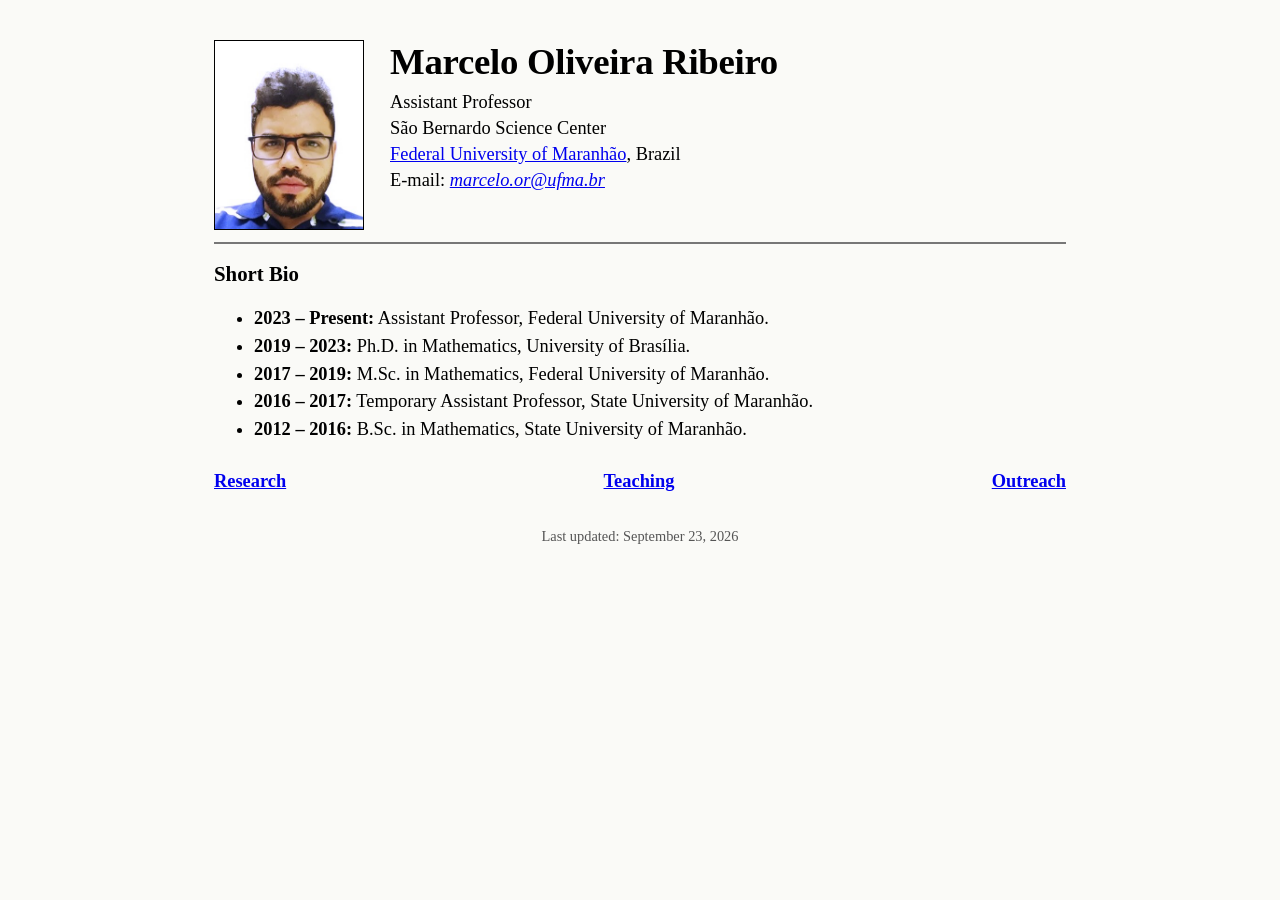
<file: index.html>
<!DOCTYPE html>
<html lang="en">
<head>
    <meta charset="UTF-8">
    <meta name="viewport" content="width=device-width, initial-scale=1.0">
    <title>Marcelo Oliveira Ribeiro</title>
    <link rel="stylesheet" href="styles.css">
</head>
<body>

    <div class="wrap">

        <div class="header-row">
            <img class="avatar" src="me.jpg" alt="Photo of Marcelo Oliveira Ribeiro">

            <div class="name-block">
                <h1>Marcelo Oliveira Ribeiro</h1>

                <p class="affiliation">
    Assistant Professor<br>
    São Bernardo Science Center<br>
    <a href="https://portalpadrao.ufma.br/site">Federal University of Maranhão</a>, Brazil<br>
    E-mail: <a href="mailto:marcelo.or@ufma.br"><em>marcelo.or@ufma.br</em></a>
</p>
            </div>
        </div>

        <hr class="rule-thick">

        <h2>Short Bio</h2>
        <ul>
            <li><strong>2023 – Present:</strong> Assistant Professor, Federal University of Maranhão.</li>
            <li><strong>2019 – 2023:</strong> Ph.D. in Mathematics, University of Brasília.</li>
            <li><strong>2017 – 2019:</strong> M.Sc. in Mathematics, Federal University of Maranhão.</li>
            <li><strong>2016 – 2017:</strong> Temporary Assistant Professor, State University of Maranhão.</li>
            <li><strong>2012 – 2016:</strong> B.Sc. in Mathematics, State University of Maranhão.</li>
        </ul>

        <div class="link-row">
            <a href="research.html">Research</a>
            <a href="teaching.html">Teaching</a>
            <a href="outreach.html">Outreach</a>
        </div>

        <p class="last-update">
            Last updated: September 23, 2026
        </p>

    </div>

</body>
</html>
</file>
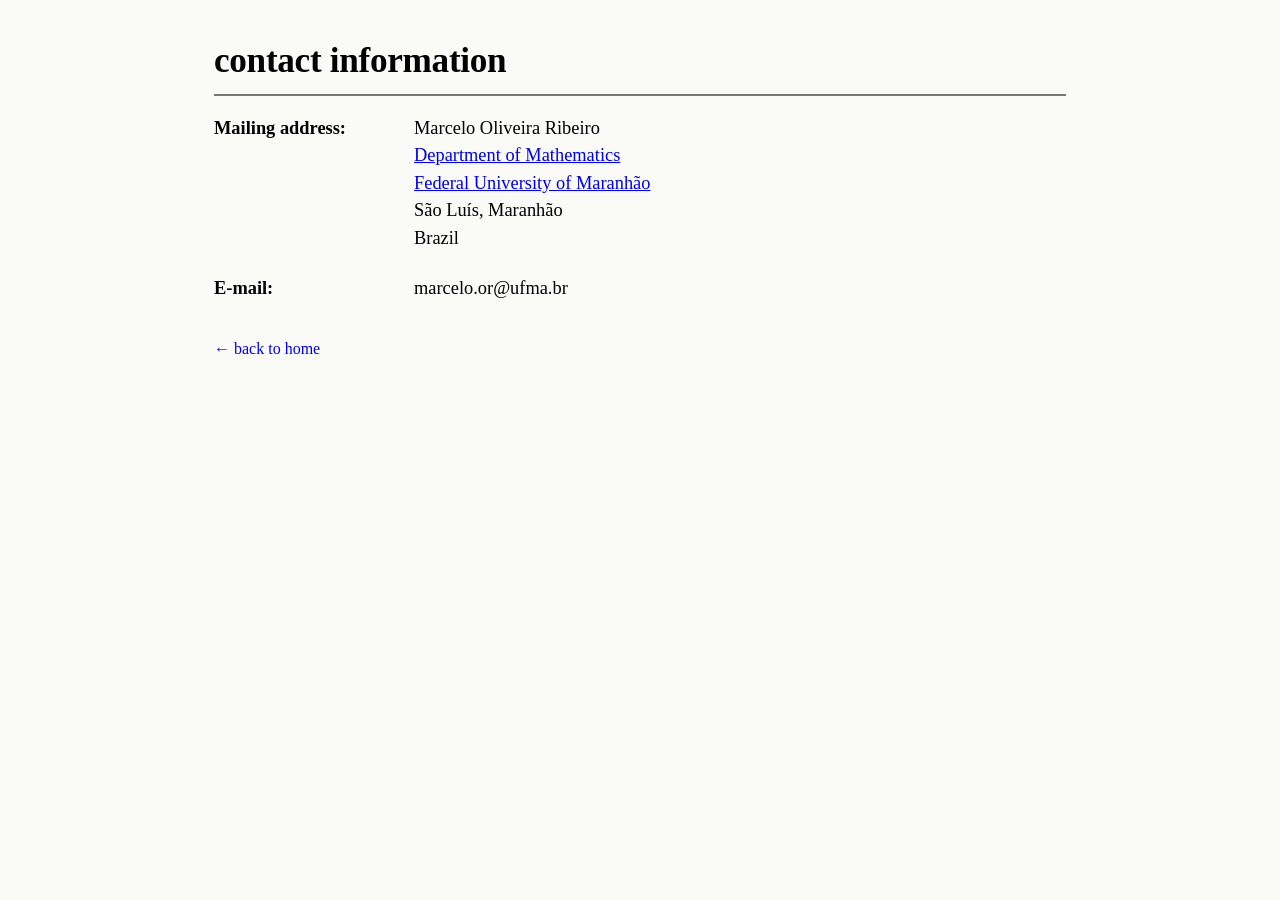
<file: contact.html>
<!DOCTYPE html>
<html lang="en">
<head>
    <meta charset="UTF-8">
    <meta name="viewport" content="width=device-width, initial-scale=1.0">
    <title>Contact — Marcelo Oliveira Ribeiro</title>
    <link rel="stylesheet" href="styles.css">
</head>
<body>

    <div class="wrap">

        <p class="page-title">contact information</p>

        <hr class="rule-thick">

        <dl class="contact-table">
            <dt>Mailing address:</dt>
            <dd>
                Marcelo Oliveira Ribeiro<br>
                <a href="https://portalpadrao.ufma.br/site" target="_blank" rel="noopener">Department of Mathematics</a><br>
                <a href="https://portalpadrao.ufma.br/site" target="_blank" rel="noopener">Federal University of Maranhão</a><br>
                São Luís, Maranhão<br>
                Brazil
            </dd>

            <dt>E-mail:</dt>
            <dd>marcelo.or@ufma.br</dd>
        </dl>

        <p class="back-link"><a href="index.html">← back to home</a></p>

    </div>

</body>
</html>
</file>
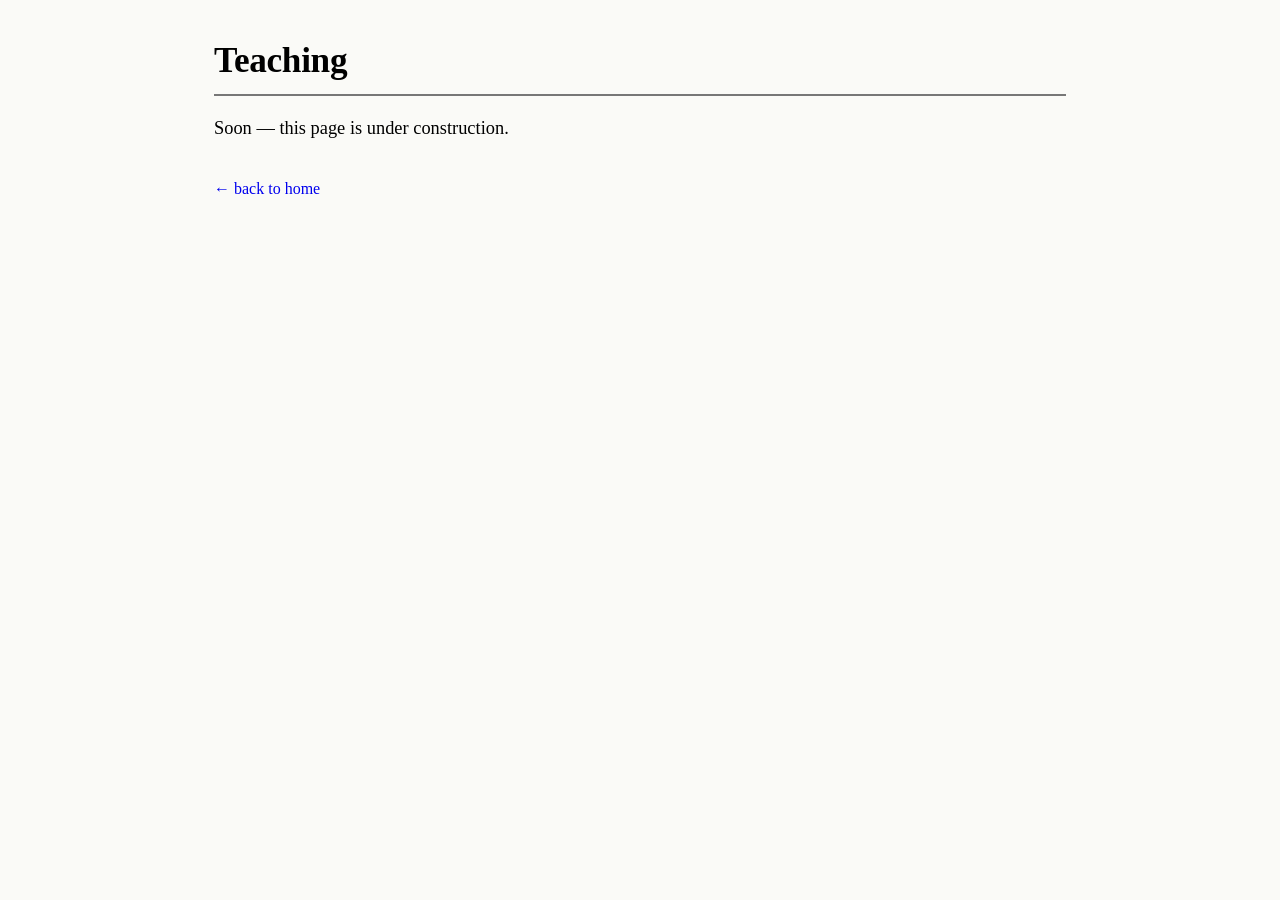
<file: cv.html>
<!DOCTYPE html>
<html lang="en">
<head>
    <meta charset="UTF-8">
    <meta name="viewport" content="width=device-width, initial-scale=1.0">
    <title>Curriculum Vitae — Marcelo Oliveira Ribeiro</title>
    <link rel="stylesheet" href="styles.css">
</head>
<body>

    <div class="wrap">

        <p class="page-title">Teaching</p>

        <hr class="rule-thick">

        <p class="soon-note">Soon — this page is under construction.</p>

        <p class="back-link"><a href="index.html">← back to home</a></p>

    </div>

</body>
</html>
</file>
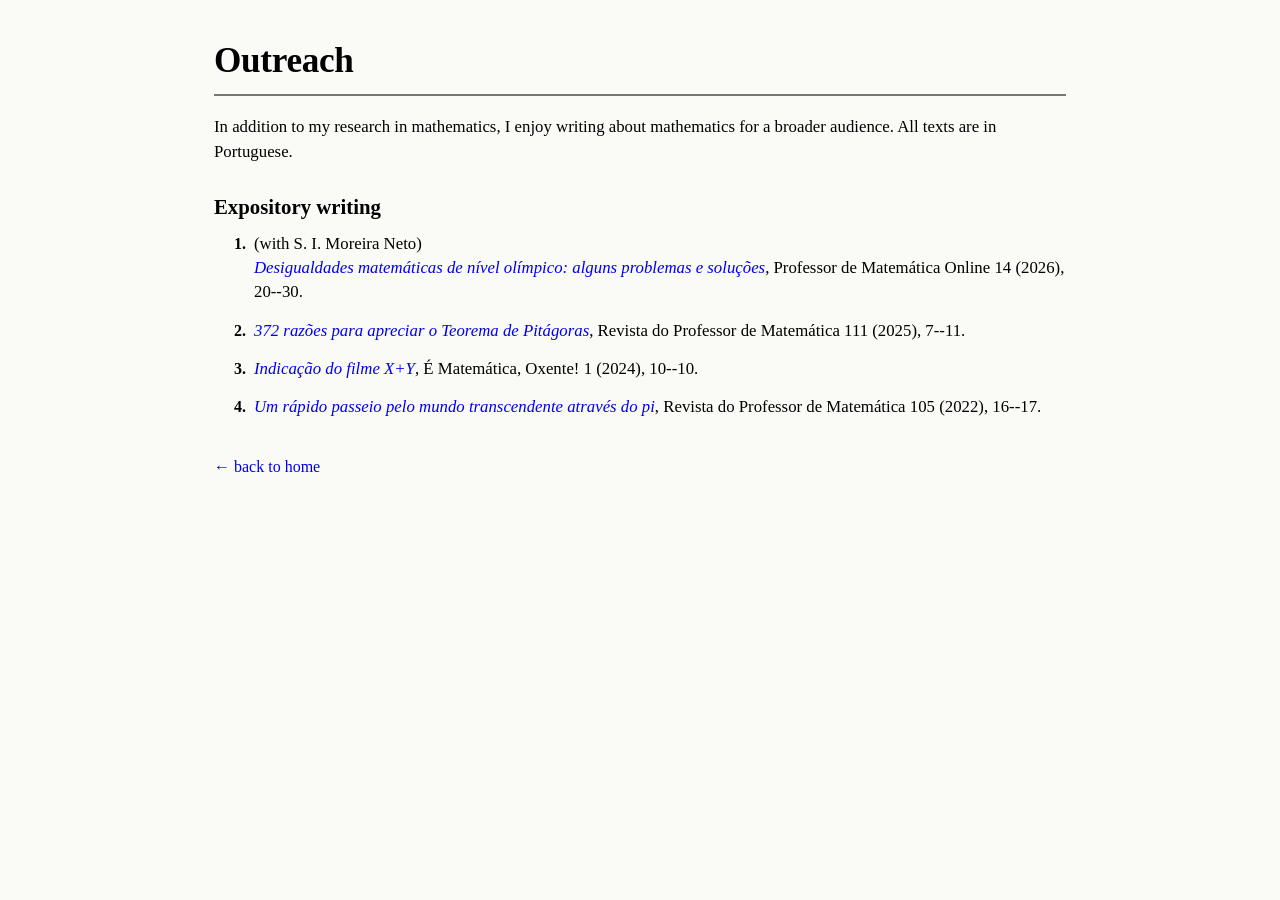
<file: outreach.html>
<!DOCTYPE html>
<html lang="en">
<head>
    <meta charset="UTF-8">
    <meta name="viewport" content="width=device-width, initial-scale=1.0">
    <title>Publications — Marcelo Oliveira Ribeiro</title>
    <link rel="stylesheet" href="styles.css">
</head>
<body>

    <div class="wrap">

        <h1 class="page-title">Outreach</h1>

        <hr class="rule-thick">

        <p class="subpage-intro">In addition to my research in mathematics, I enjoy writing about mathematics for a broader audience. All texts are in Portuguese.
</p>

        <h2 class="section-label">Expository writing</h2>
        <ol class="entry-list">
            <li>
                <span class="authors">(with S. I. Moreira Neto)</span>
                <div class="entry-details">
                    <a href="https://pmo.sbm.org.br/wp-content/uploads/sites/5/sites/5/2026/01/art3_vol14_PMO_ano2026.pdf" target="_blank" rel="noopener" class="entry-title">Desigualdades matemáticas de nível olímpico: alguns problemas e soluções</a>, <span class="entry-journal">Professor de Matemática Online</span> <span class="entry-volume">14</span> (2026), 20--30.
                </div>
            </li>
            <li>
                <div class="entry-details">
                    <a href="https://rpm.org.br/default.aspx?m_id=1" target="_blank" rel="noopener" class="entry-title">372 razões para apreciar o Teorema de Pitágoras</a>, <span class="entry-journal">Revista do Professor de Matemática</span> <span class="entry-volume">111</span> (2025), 7--11.
                </div>
            </li>
            <li>
                <div class="entry-details">
                    <a href="https://ematematicaoxente.com.br/wp-content/uploads/2024/12/33_ed_do_oxente_v3.pdf" target="_blank" rel="noopener" class="entry-title">Indicação do filme X+Y</a>, <span class="entry-journal">É Matemática, Oxente!</span> <span class="entry-volume">1</span> (2024), 10--10.
                </div>
            </li>
            <li>
                <div class="entry-details">
                    <a href="https://rpm.org.br/default.aspx?m_id=1" target="_blank" rel="noopener" class="entry-title">Um rápido passeio pelo mundo transcendente através do pi</a>, <span class="entry-journal">Revista do Professor de Matemática</span> <span class="entry-volume">105</span> (2022), 16--17.
                </div>
            </li>
        </ol>


        <p class="back-link"><a href="index.html">← back to home</a></p>

    </div>

</body>
</html>
</file>
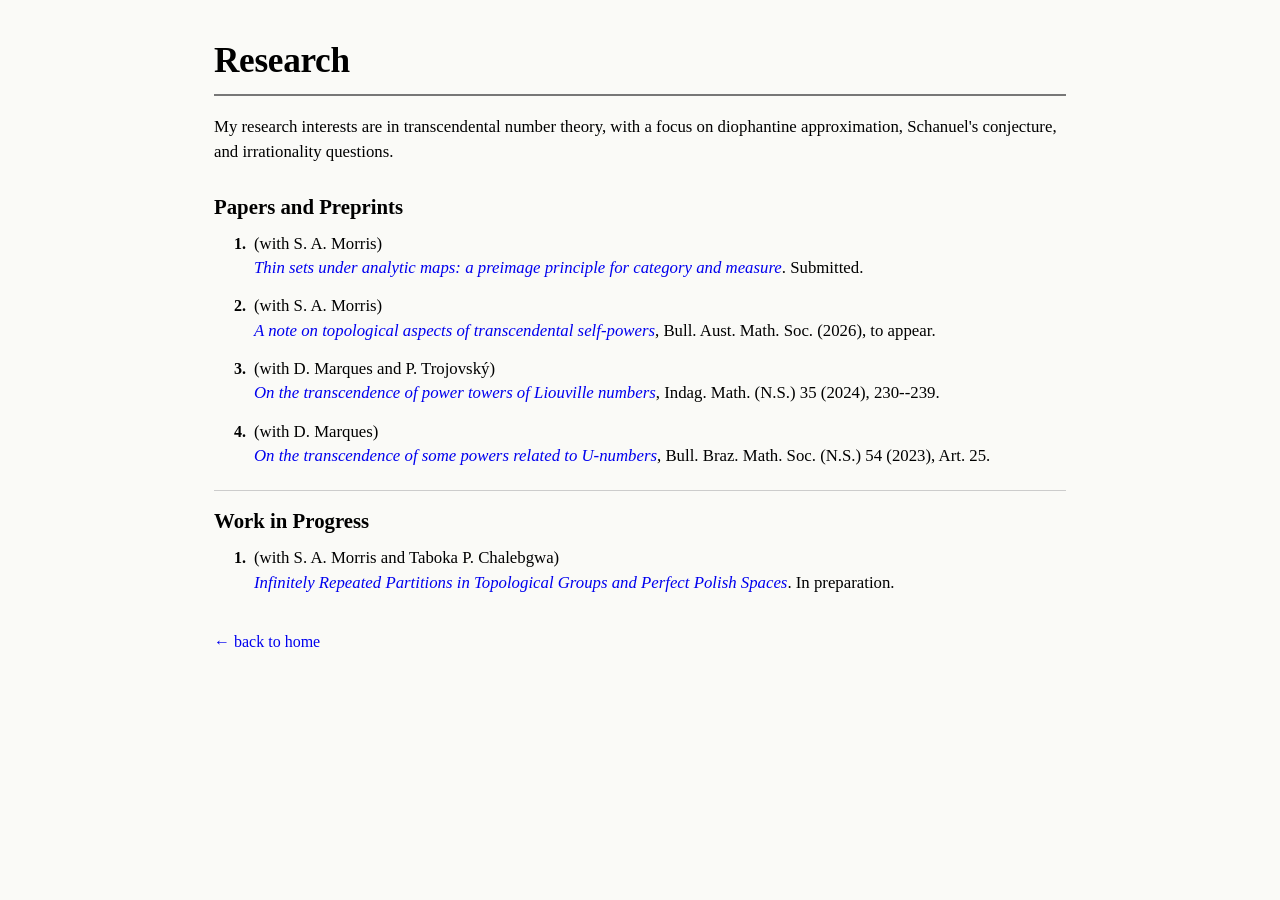
<file: publications.html>
<!DOCTYPE html>
<html lang="en">
<head>
    <meta charset="UTF-8">
    <meta name="viewport" content="width=device-width, initial-scale=1.0">
    <title>Publications — Marcelo Oliveira Ribeiro</title>
    <link rel="stylesheet" href="styles.css">
</head>
<body>

    <div class="wrap">

        <h1 class="page-title">Research</h1>

        <hr class="rule-thick">

        <p class="subpage-intro">My research interests are in transcendental number theory, with a
            focus on diophantine approximation, Schanuel's conjecture, and
            irrationality questions.</p>

    <h2 class="section-label">Papers and Preprints</h2>
        <ol class="entry-list">
             <li>
                <span class="authors">(with S. A. Morris)</span>
                <div class="entry-details">
                    <a href="https://drive.google.com/file/d/1eeAScvOTMD7V1TY3sS34TbB5IS_W7eVE/view?usp=sharing" target="_blank" rel="noopener" class="entry-title">Thin sets under analytic maps: a preimage principle for category and measure</a>. Submitted.
                </div>
            </li>
            <li>
                <span class="authors">(with S. A. Morris)</span>
                <div class="entry-details">
                    <a href="https://www.cambridge.org/core/journals/bulletin-of-the-australian-mathematical-society/article/note-on-topological-aspects-of-transcendental-selfpowers/FE87FD55F035D0D1D5FB0B22E8C1C2B8" target="_blank" rel="noopener" class="entry-title">A note on topological aspects of transcendental self-powers</a>, <span class="entry-journal">Bull. Aust. Math. Soc.</span> (2026), to appear.
                </div>
            </li>
            <li>
                <span class="authors">(with D. Marques and P. Trojovský)</span>
                <div class="entry-details">
                    <a href="https://arxiv.org/abs/2310.06780" target="_blank" rel="noopener" class="entry-title">On the transcendence of power towers of Liouville numbers</a>, <span class="entry-journal">Indag. Math. (N.S.)</span> <span class="entry-volume">35</span> (2024), 230--239.
                </div>
            </li>
            <li>
                <span class="authors">(with D. Marques)</span>
                <div class="entry-details">
                    <a href="https://link.springer.com/article/10.1007/s00574-023-00342-y" target="_blank" rel="noopener" class="entry-title">On the transcendence of some powers related to U-numbers</a>, <span class="entry-journal">Bull. Braz. Math. Soc. (N.S.)</span> <span class="entry-volume">54</span> (2023), Art. 25.
                </div>
            </li>
        </ol>

        <hr class="rule-thin">

        <h2 class="section-label">Work in Progress</h2>
        <ol class="entry-list">
            <li>
                <span class="authors">(with S. A. Morris and Taboka P. Chalebgwa)</span>
                <div class="entry-details">
                    <div class="entry-details">
                    <a href="" target="_blank" rel="noopener" class="entry-title">Infinitely Repeated Partitions in Topological Groups and Perfect Polish Spaces</a>. In preparation.
                </div>
            </li>
           
        </ol>

        <p class="back-link"><a href="index.html">← back to home</a></p>

    </div>

</body>
</html>
</file>
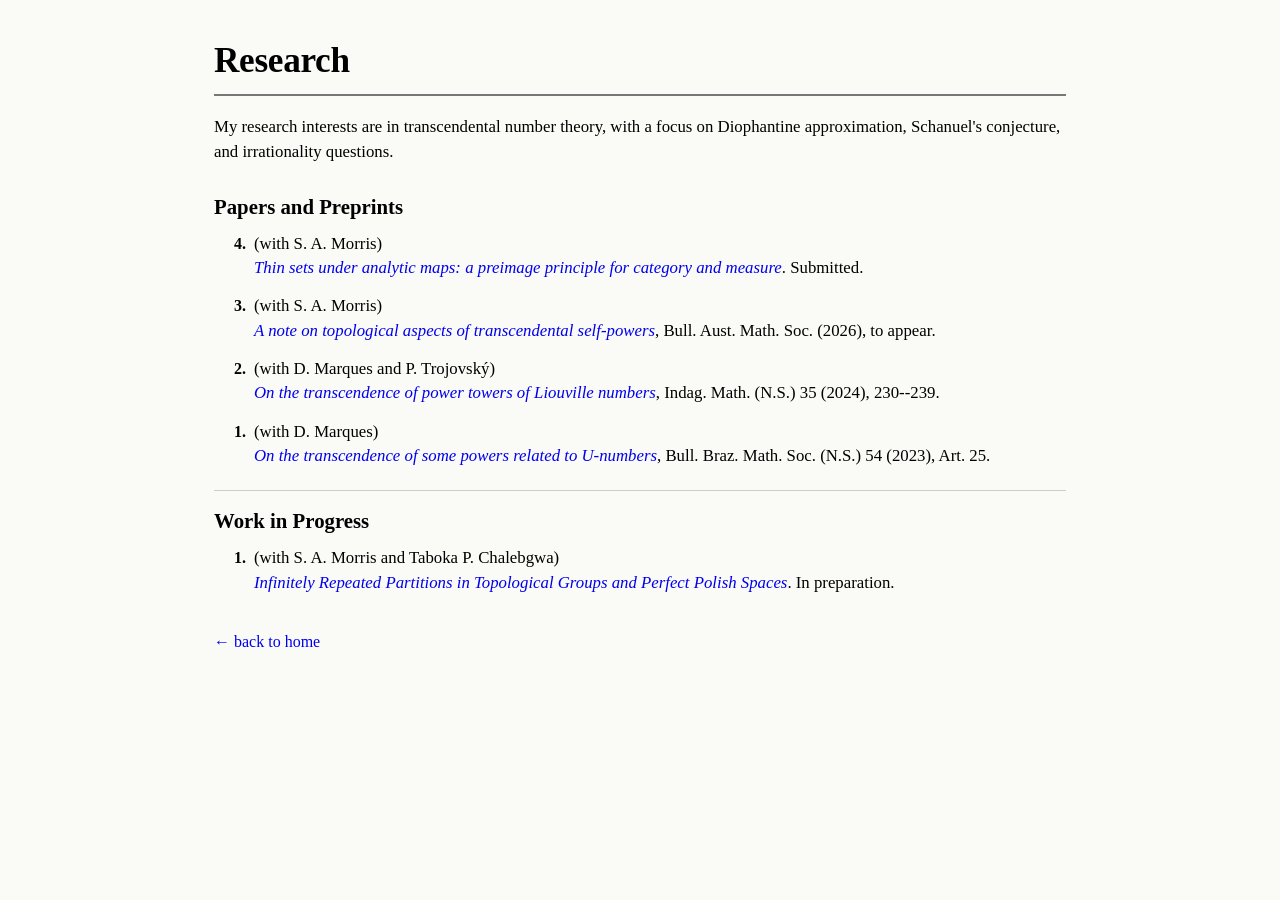
<file: research.html>
<!DOCTYPE html>
<html lang="en">
<head>
    <meta charset="UTF-8">
    <meta name="viewport" content="width=device-width, initial-scale=1.0">
    <title>Publications — Marcelo Oliveira Ribeiro</title>
    <link rel="stylesheet" href="styles.css">
</head>
<body>

    <div class="wrap">

        <h1 class="page-title">Research</h1>

        <hr class="rule-thick">

        <p class="subpage-intro">My research interests are in transcendental number theory, with a focus on Diophantine approximation, Schanuel's conjecture, and irrationality questions.</p>

        <h2 class="section-label">Papers and Preprints</h2>
        <!-- Adicionado o atributo reversed aqui -->
        <ol class="entry-list" reversed>
             <li>
                <span class="authors">(with S. A. Morris)</span>
                <div class="entry-details">
                    <a href="" target="_blank" rel="noopener" class="entry-title">Thin sets under analytic maps: a preimage principle for category and measure</a>. Submitted.
                </div>
            </li>
            <li>
                <span class="authors">(with S. A. Morris)</span>
                <div class="entry-details">
                    <a href="https://www.cambridge.org/core/journals/bulletin-of-the-australian-mathematical-society/article/note-on-topological-aspects-of-transcendental-selfpowers/FE87FD55F035D0D1D5FB0B22E8C1C2B8" target="_blank" rel="noopener" class="entry-title">A note on topological aspects of transcendental self-powers</a>, <span class="entry-journal">Bull. Aust. Math. Soc.</span> (2026), to appear.
                </div>
            </li>
            <li>
                <span class="authors">(with D. Marques and P. Trojovský)</span>
                <div class="entry-details">
                    <a href="https://www.sciencedirect.com/science/article/abs/pii/S0019357723001015" target="_blank" rel="noopener" class="entry-title">On the transcendence of power towers of Liouville numbers</a>, <span class="entry-journal">Indag. Math. (N.S.)</span> <span class="entry-volume">35</span> (2024), 230--239.
                </div>
            </li>
            <li>
                <span class="authors">(with D. Marques)</span>
                <div class="entry-details">
                    <a href="https://link.springer.com/article/10.1007/s00574-023-00342-y" target="_blank" rel="noopener" class="entry-title">On the transcendence of some powers related to U-numbers</a>, <span class="entry-journal">Bull. Braz. Math. Soc. (N.S.)</span> <span class="entry-volume">54</span> (2023), Art. 25.
                </div>
            </li>
        </ol>

        <hr class="rule-thin">

        <h2 class="section-label">Work in Progress</h2>
        <ol class="entry-list">
            <li>
                <span class="authors">(with S. A. Morris and Taboka P. Chalebgwa)</span>
                <!-- Div duplicada removida aqui -->
                <div class="entry-details">
                    <a href="" target="_blank" rel="noopener" class="entry-title">Infinitely Repeated Partitions in Topological Groups and Perfect Polish Spaces</a>. In preparation.
                </div>
            </li>
        </ol>

        <p class="back-link"><a href="index.html">← back to home</a></p>

    </div>

</body>
</html>
</file>
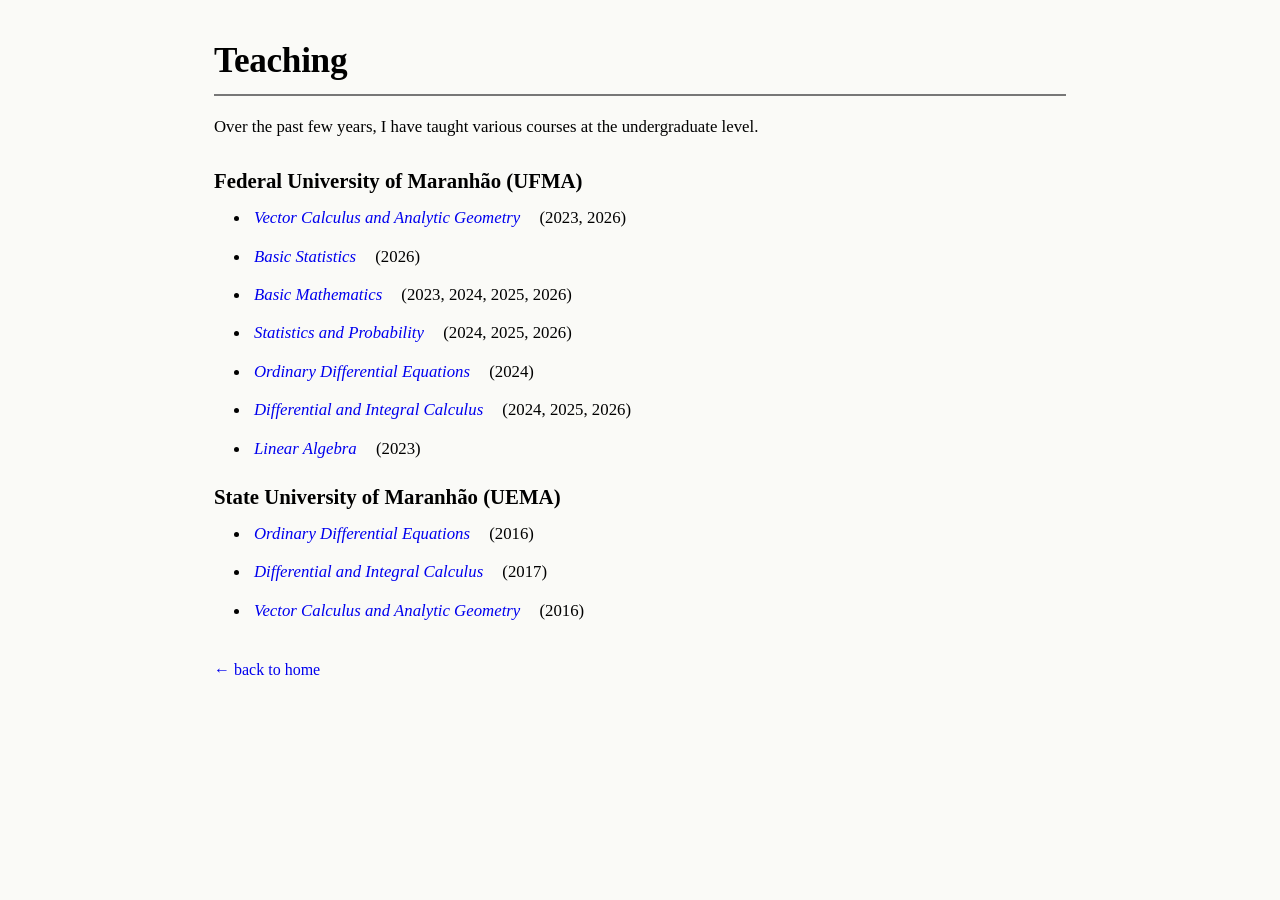
<file: teaching.html>
<!DOCTYPE html>
<html lang="en">
<head>
    <meta charset="UTF-8">
    <meta name="viewport" content="width=device-width, initial-scale=1.0">
    <title>Teaching — Marcelo Oliveira Ribeiro</title>
    <link rel="stylesheet" href="styles.css">
</head>
<body>

    <div class="wrap">

        <h1 class="page-title">Teaching</h1>

        <hr class="rule-thick">

        <p class="subpage-intro">Over the past few years, I have taught various courses at the undergraduate level.
</p>

        <h2 class="section-label">Federal University of Maranhão (UFMA)</h2>

        <ul class="teaching-list">

            <li>
                <div class="entry-details">
                    <span class="entry-title">Vector Calculus and Analytic Geometry</span>
                    <span class="entry-year">(2023, 2026)</span>
                </div>
            </li>

             <li>
                <div class="entry-details">
                    <span class="entry-title">Basic Statistics</span>
                    <span class="entry-year">(2026)</span>
                </div>
            </li>
            
            <li>
                <div class="entry-details">
                    <span class="entry-title">Basic Mathematics</span>
                    <span class="entry-year">(2023, 2024, 2025, 2026)</span>
                </div>
            </li>

            <li>
                <div class="entry-details">
                    <span class="entry-title">Statistics and Probability</span>
                    <span class="entry-year">(2024, 2025, 2026)</span>
                </div>
            </li>

            <li>
                <div class="entry-details">
                    <span class="entry-title">Ordinary Differential Equations</span>
                    <span class="entry-year">(2024)</span>
                </div>
            </li>

            <li>
                <div class="entry-details">
                    <span class="entry-title">Differential and Integral Calculus</span>
                    <span class="entry-year">(2024, 2025, 2026)</span>
                </div>
            </li>

            <li>
                <div class="entry-details">
                    <span class="entry-title">Linear Algebra</span>
                    <span class="entry-year">(2023)</span>
                </div>
            </li>

        </ul>

        <h2 class="section-label">State University of Maranhão (UEMA)</h2>

        <ul class="teaching-list">

            <li>
                <div class="entry-details">
                    <span class="entry-title">Ordinary Differential Equations</span>
                    <span class="entry-year">(2016)</span>
                </div>
            </li>

            <li>
                <div class="entry-details">
                    <span class="entry-title">Differential and Integral Calculus</span>
                    <span class="entry-year">(2017)</span>
                </div>
            </li>

            <li>
                <div class="entry-details">
                    <span class="entry-title">Vector Calculus and Analytic Geometry</span>
                    <span class="entry-year">(2016)</span>
                </div>
            </li>
        </ul>
        
        <p class="back-link"><a href="index.html">← back to home</a></p>

    </div>

</body>
</html>
</file>
<file: styles.css>
/* --------------------------------------------------------- 
   Marcelo Oliveira Ribeiro — academic website 
--------------------------------------------------------- */ 

:root { 
    --ink: #000000; 
    --muted: #555555; 
    --link: #0000ee; /* Mantido o azul elétrico original */
    --rule-thick: #777777; 
    --rule-thin: #cccccc; 
 
    --max-width: 900px; 
} 
 
/* --------------------------------------------------------- 
   Basic reset 
--------------------------------------------------------- */ 
 
* { 
    box-sizing: border-box; 
} 
 
html { 
    margin: 0; 
    padding: 0; 
} 
 
body { 
    margin: 0; 
    padding: 0; 
 
    background: #fafaf7; 
    color: var(--ink); 
 
    /* A boa e velha Times New Roman */
    font-family: "Times New Roman", Times, Baskerville, Georgia, serif;
    font-size: 1.15rem;
    line-height: 1.5;
    -webkit-font-smoothing: antialiased;
}
 
/* --------------------------------------------------------- 
   Main container 
--------------------------------------------------------- */ 
 
.wrap { 
    width: 100%; 
    max-width: var(--max-width); 
 
    margin: 0 auto; 
    padding: 40px 24px 60px; 
} 
 
/* --------------------------------------------------------- 
   Header 
--------------------------------------------------------- */ 
 
.header-row { 
    display: flex; 
    align-items: flex-start; 
 
    gap: 26px; 
    margin-bottom: 10px; 
} 
 
.avatar { 
    width: 150px; 
    height: 190px; 
 
    flex-shrink: 0; 
 
    object-fit: cover; 
 
    border: 1px solid #000000; 
} 
 
.name-block { 
    display: flex; 
    flex-direction: column; 
 
    padding-top: 2px; 
} 
 
/* Nome principal em destaque e Negrito */
.name-block h1 { 
    margin: 0 0 8px 0; 
 
    font-size: 2.3rem; 
    font-weight: bold; /* Título principal em negrito */
    line-height: 1.1; 
 
    letter-spacing: -0.3px; 
} 
 
/* Ajuste do tamanho e espaçamento da afiliação */ 
.affiliation { 
    margin: 0; 
 
    font-size: 1.15rem; 
    line-height: 1.4; 
 
    color: var(--ink); 
} 
 
.affiliation p { 
    margin: 0; 
    padding: 0; 
    font-size: 1.15rem; 
    line-height: 1.4; 
} 
 
.affiliation a { 
    color: var(--link); 
    text-decoration: underline; 
} 
 
/* --------------------------------------------------------- 
   Horizontal rules 
--------------------------------------------------------- */ 
 
.rule-thick { 
    border: 0; 
    border-top: 2px solid var(--rule-thick); 
 
    margin: 12px 0 16px; 
} 
 
.rule-thin { 
    border: 0; 
    border-top: 1px solid var(--rule-thin); 
 
    margin: 12px 0 16px; /* Reduzido de 24px para aproximar do bloco acima e abaixo */
} 
 
/* --------------------------------------------------------- 
   Homepage introduction 
--------------------------------------------------------- */ 
 
.intro { 
    margin: 0 0 25px; 
 
    font-size: 1.15rem; 
    line-height: 1.5; 
 
    text-align: justify; 
} 
 
/* --------------------------------------------------------- 
   Homepage navigation 
--------------------------------------------------------- */ 
 
.link-row { 
    display: flex; 
    align-items: center; 
    justify-content: space-between; 
 
    width: 100%; 
 
    margin: 25px 0 30px; 
 
    font-size: 1.15rem; 
    font-weight: bold; /* Links do menu em negrito para destaque */
} 
 
.link-row a { 
    color: var(--link); 
    text-decoration: underline; 
} 
 
/* --------------------------------------------------------- 
   Last update 
--------------------------------------------------------- */ 
 
.last-update { 
    margin: 15px 0 0; 
 
    text-align: center; 
 
    font-size: 0.9rem; 
    color: var(--muted); 
} 
 
/* --------------------------------------------------------- 
   Subpage titles 
--------------------------------------------------------- */ 
 
/* Títulos de subpáginas em Negrito */
.page-title { 
    margin: 0 0 10px; 
 
    font-size: 2.2rem; 
    font-weight: bold; /* Negrito */
    line-height: 1.2; 
 
    letter-spacing: -0.3px; 
} 
 
/* --------------------------------------------------------- 
   Subpage introduction 
--------------------------------------------------------- */ 
 
.subpage-intro { 
    margin: 18px 0 28px; 
 
    font-size: 1.05rem; 
    line-height: 1.5; 
} 
 
.subpage-intro a { 
    color: var(--link); 
    text-decoration: underline; 
} 
 
/* --------------------------------------------------------- 
   Section headings 
--------------------------------------------------------- */ 
 
/* Subtítulos de secção em Negrito */
.section-label, h2 { 
    margin: 12px 0 12px; 
 
    font-size: 1.3rem; 
    font-weight: bold; /* Negrito */
    line-height: 1.3; 
} 
 
/* --------------------------------------------------------- 
   Publication lists 
--------------------------------------------------------- */ 
 
.entry-list { 
    margin: 0 0 22px; 
    padding-left: 36px; 
 
    list-style-type: decimal; 
} 
 
.entry-list li { 
    margin: 0 0 14px 0; 
    padding-left: 4px; 
 
    font-size: 1.05rem; 
    line-height: 1.45; 
} 
 
.entry-list li::marker { 
    font-size: 1rem; 
    font-weight: bold; 
} 
 
/* --------------------------------------------------------- 
   Publication titles 
--------------------------------------------------------- */ 
 
.entry-title { 
    color: var(--link); 
    font-style: italic; 
    text-decoration: none; 
} 
 
.entry-title:hover { 
    text-decoration: underline; 
} 
 
/* --------------------------------------------------------- 
   Journals and publishers 
--------------------------------------------------------- */ 
 
.entry-list strong { 
    font-weight: bold; 
} 
 
/* --------------------------------------------------------- 
   Teaching 
--------------------------------------------------------- */ 
 
.teaching-table { 
    margin: 0; 
} 
 
.teaching-table dt { 
    margin: 22px 0 5px; 
 
    font-size: 1.15rem; 
    font-weight: bold; /* Títulos de disciplinas/anos em negrito */
} 
 
.teaching-table dt:first-child { 
    margin-top: 0; 
} 
 
.teaching-table dd { 
    margin: 0 0 18px; 
 
    line-height: 1.5; 
} 

/* ---------------------------------------------------------  
   Teaching lists
--------------------------------------------------------- */

.teaching-list {
    margin: 0 0 22px;
    padding-left: 36px;
    list-style-type: disc;
}

.teaching-list li {
    margin: 0 0 14px 0;
    padding-left: 4px;

    font-size: 1.05rem;
    line-height: 1.45;
}

.teaching-list li::marker {
    font-size: 1rem;
}

.teaching-list .entry-details {
    display: flex;
    align-items: baseline;
    gap: 1.2rem;
}

.teaching-list .entry-year {
    white-space: nowrap;
}
 
/* --------------------------------------------------------- 
   Contact 
--------------------------------------------------------- */ 
 
.contact-table { 
    display: grid; 
    grid-template-columns: 180px 1fr; 
 
    column-gap: 20px; 
    row-gap: 22px; 
 
    margin-bottom: 8px; 
} 
 
.contact-table dt { 
    grid-column: 1; 
 
    font-weight: bold; 
} 
 
.contact-table dd { 
    grid-column: 2; 
 
    margin: 0; 
} 
 
/* --------------------------------------------------------- 
   Back link 
--------------------------------------------------------- */ 
 
.back-link { 
    margin: 35px 0 0; 
 
    font-size: 1rem; 
} 
 
.back-link a { 
    color: var(--link); 
    text-decoration: none; 
} 
 
.back-link a:hover { 
    text-decoration: underline; 
} 
 
/* --------------------------------------------------------- 
   General links 
--------------------------------------------------------- */ 
 
a { 
    color: var(--link); 
    text-decoration: underline; 
} 
 
a:hover { 
    text-decoration: none; 
} 
 
/* --------------------------------------------------------- 
   Mobile 
--------------------------------------------------------- */ 
 
@media (max-width: 700px) { 
 
    .wrap { 
        padding: 30px 20px 50px; 
    } 
 
    .name-block h1 { 
        font-size: 2.1rem; 
    } 
 
    .link-row { 
        flex-wrap: wrap; 
        gap: 15px 35px; 
    } 
} 
 
@media (max-width: 560px) { 
 
    .header-row { 
        flex-direction: column; 
    } 
 
    .avatar { 
        width: 150px; 
        height: 190px; 
    } 
 
    .name-block h1 { 
        font-size: 2rem; 
    } 
 
    .affiliation, 
    .affiliation p { 
        font-size: 1.15rem; 
    } 
 
    .link-row { 
        justify-content: flex-start; 
        gap: 12px 25px; 
    } 
 
    .page-title { 
        font-size: 2rem; 
    } 
 
    .entry-list { 
        padding-left: 30px; 
    } 
 
    .entry-list li { 
        font-size: 1rem; 
    } 
 
    .contact-table { 
        grid-template-columns: 1fr; 
        row-gap: 4px; 
    } 
 
    .contact-table dt { 
        margin-top: 14px; 
    } 
}
</file>
